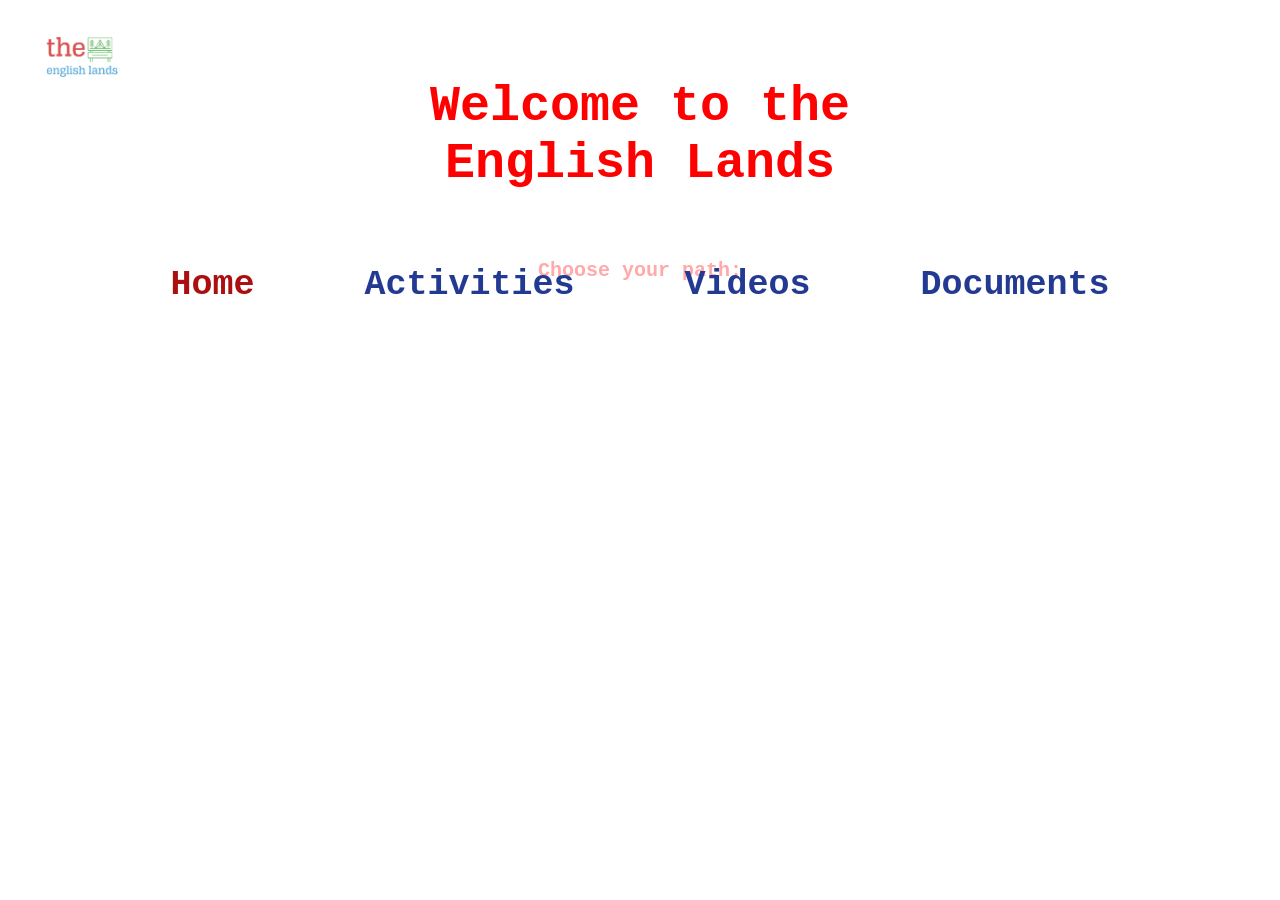
<file: index.html>
<!DOCTYPE html>
<html lang="en">
<head>
    <meta charset="UTF-8">
    <meta name="viewport" content="width=device-width, initial-scale=1.0">
    <title>The English Lands</title>
    <link rel="stylesheet" href="styles.css">
    <link rel="icon" href="logo1.png" type="image/x-icon">
</head>
<body>
    <header>
        <div class="logo">
            <img src="logo1.png" alt="logo">
        </div>
    </header>
    <br>
    <br>
    <h1>Welcome to the English Lands</h1>
    <br>
    <h1 class="choose">Choose your path:</h1>
    <br>
    <nav>
        <ul>
            <li class="home"><a href="index.html">Home</a></li>
            <li><a href="reading.html">Activities</a></li>
            <li><a href="watching.html">Videos</a></li>
            <li><a href="conversation.html">Documents</a></li>
        </ul>
    </nav>
    

</body>
</html>
</file>
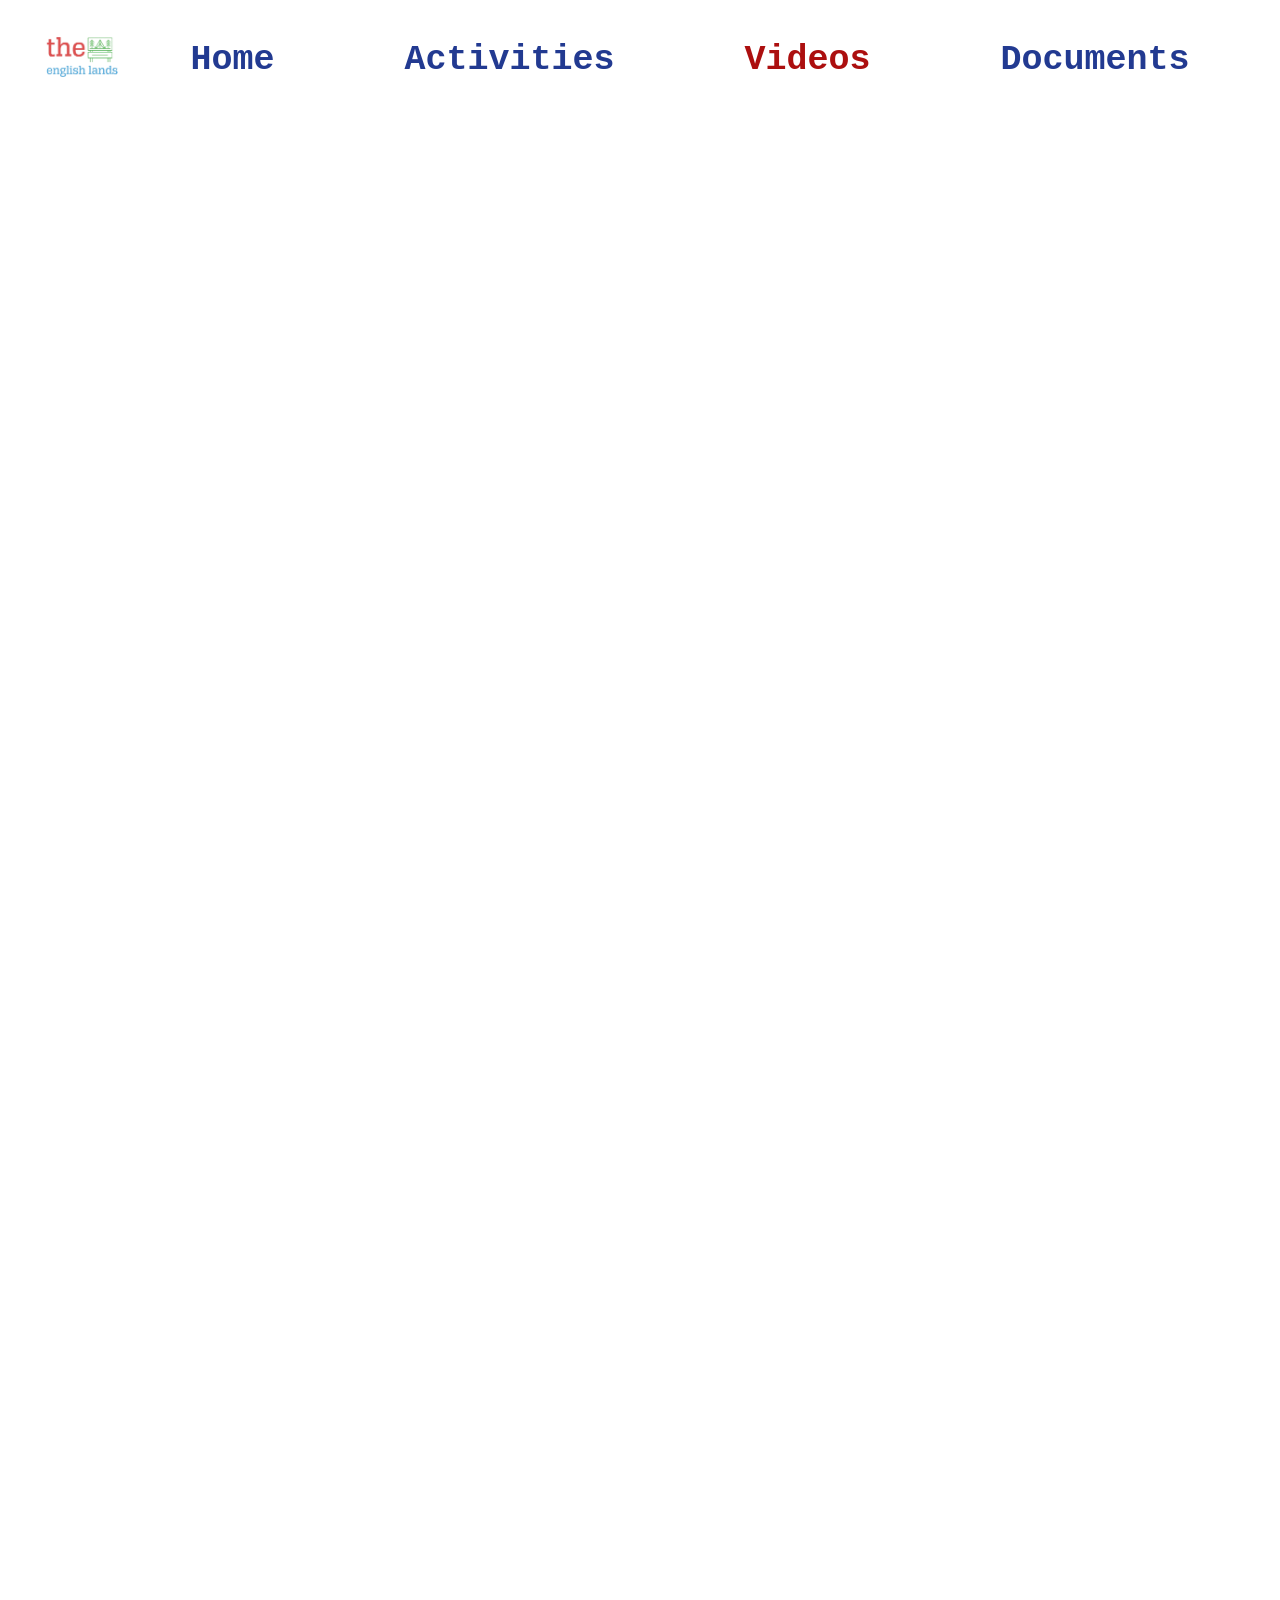
<file: watching.html>
<!DOCTYPE html>
<html lang="en">
<head>
    <head>
        <meta charset="UTF-8">
        <meta name="viewport" content="width=device-width, initial-scale=1.0">
        <title>The English Lands</title>
        <link rel="stylesheet" href="styles3.css">
        <link rel="icon" href="logo1.png" type="image/x-icon">
    </head>
    
</head>
<body>
    <header>
        <div class="logo">
            <img src="logo1.png" alt="logo">
        </div>
    </header>
    <nav>
        <ul>
            <li><a href="index.html">Home</a></li>
            <li><a href="reading.html">Activities</a></li>
            <li class="watching"><a href="watching.html">Videos</a></li>
            <li><a href="conversation.html">Documents</a></li>
        </ul>
    </nav>
    <iframe class="video2"  src="https://en.islcollective.com/english-esl-video-lessons/embed/947284" width="800" height="600" frameborder="0" allowfullscreen="" style="max-width: inherit !important; max-height: inherit !important;"></iframe>
    <iframe class="video2" src="https://en.islcollective.com/english-esl-video-lessons/embed/947918" width="800" height="600" frameborder="0" allowfullscreen="" style="max-width: inherit !important; max-height: inherit !important;"></iframe>
    <iframe class="video2" src="https://en.islcollective.com/english-esl-video-lessons/embed/947937" width="800" height="600" frameborder="0" allowfullscreen="" style="max-width: inherit !important; max-height: inherit !important;"></iframe>
    <iframe class="video2" src="https://en.islcollective.com/english-esl-video-lessons/embed/947951" width="800" height="600" frameborder="0" allowfullscreen="" style="max-width: inherit !important; max-height: inherit !important;"></iframe>
    <iframe class="video2" src="https://en.islcollective.com/english-esl-video-lessons/embed/947967" width="800" height="600" frameborder="0" allowfullscreen="" style="max-width: inherit !important; max-height: inherit !important;"></iframe>
    <iframe class="video2" src="https://en.islcollective.com/english-esl-video-lessons/embed/947976" width="800" height="600" frameborder="0" allowfullscreen="" style="max-width: inherit !important; max-height: inherit !important;"></iframe>
    <iframe class="video2" src="https://en.islcollective.com/english-esl-video-lessons/embed/943139" width="800" height="600" frameborder="0" allowfullscreen="" style="max-width: inherit !important; max-height: inherit !important;"></iframe>
    <iframe class="video2" src="https://en.islcollective.com/english-esl-video-lessons/embed/1165269" width="800" height="600" frameborder="0" allowfullscreen="" style="max-width: inherit !important; max-height: inherit !important;"></iframe>
    <br>
    <br>
<footer>

</footer>
</body>
</html>
</file>
<file: styles.css>
/* General Styles */
* {
    margin: 0;
    padding: 0;
    box-sizing: border-box;
}

html, body {
    height: 100%;
    margin: 0;
    font-family: Arial, sans-serif;
    background-image: url('https://images.pexels.com/photos/640907/pexels-photo-640907.jpeg?auto=compress&cs=tinysrgb&w=1260&h=750&dpr=1');
    background-size: cover;
    background-position: center;
    background-repeat: no-repeat;
    color: #fff;
}

header {
    text-align: center;
    padding: 5% 0;
    position: relative;
    width: 100%;
}

h1 {
    color: #ff0000;
    font-family: 'Courier New', Courier, monospace;
    font-weight: bold;
    font-size: 50px;
    margin: 0; /* Remove default margin */
    position: absolute; /* Center vertically and horizontally */
    top: 15%;
    left: 50%;
    transform: translate(-50%, -50%);
    text-align: center;
}

.choose{
    font-size: 20px;
    top: 30%;
}

.logo {
    position: absolute;
    top: 10px;
    left: 10px;
}

.logo img {
    width: 145px;
    height: auto;
    border-radius: 50%;   
}

nav {
    position: relative;
    text-align: center;
    background-color: rgba(255, 255, 255, 0.664);
    padding: 15px;
    padding-inline: 10px;
    margin-top: 50px;
}

nav ul {
    list-style-type: none;
    margin: 0;
    padding: 0;
    display: flex;
    justify-content: center; /* Center horizontally */
    flex-wrap: wrap; /* Wrap items on small screens */
    transition: 1s;
}

nav ul li {
    display: inline-block;
    margin: 0 15px; /* Adjust spacing between items */
    transition: 1s;
}

nav ul li.home a {
    color: #ac0f0f;
    transition: 1s;
}

nav ul li.home a:hover {
    color: #ff0000;
    font-size: 38px;
    transition: 1s;
}

nav ul li a {
    color: rgb(34, 58, 145);
    text-decoration: none;
    padding: 20px 40px;
    border-radius: 20px;
    transition: background-color 1s, border-color 1s;
    font-family: 'Barlow-Medium', 'Courier New', Courier, monospace;
    font-weight: bolder;
    font-size: 35px;
    transition: 1s;
}

nav ul li a:hover {
    font-size: 38px;
    transition: 1s;
    color: rgb(95, 116, 192);
    text-decoration:underline;
    font-weight: bolder;
    
}

/* Mobile */
@media screen and (max-width: 768px) {

    html, body {
        background-image: url('https://images.pexels.com/photos/2265879/pexels-photo-2265879.jpeg?auto=compress&cs=tinysrgb&w=1260&h=750&dpr=2');
        background-size: fill;
        background-position: fill;
    }
    
    header {
        padding: 0;
    }
    
    .logo {
        top: 10px;
        left: 10px;
    }
    
    .logo img {
        width: 80px;
    }

    h1{
        
    color: #ff0000;
    font-family: 'Courier New', Courier, monospace;
    font-weight: bold;
    font-size: 30px;
    margin: 0; /* Remove default margin */
    position: absolute; /* Center vertically and horizontally */
    top: 10%;
    left: 30%;
    transform: translate(-1%, 50%);
    position: static; /* Reset absolute positioning for mobile */
    margin: 30px auto; /* Center horizontally */
    text-align: center;

    }

    nav ul {
        position: static; /* Remove absolute positioning */
        display: flex;
        flex-direction: column;
        align-items: center; /* Center items horizontally */
    }

    nav ul li {
        margin: 15px 0; /* Adjust margin for spacing */
        display: block;
    }

    nav ul li a {
        font-size: 25px;
    }

    nav{
        background-color: #ffffff5e;
    }
}
</file>
<file: styles3.css>
/* General Styles */
* {
    margin: 0;
    padding: 0;
    box-sizing: border-box;
}

html, body {
    height: 100%;
    font-family: Arial, sans-serif;
    background-image: url('https://images.pexels.com/photos/1672813/pexels-photo-1672813.jpeg?auto=compress&cs=tinysrgb&w=1260&h=750&dpr=1');
    background-size: cover;
    background-attachment: fixed; /* fixar a imagem de fundo */
    background-position: center; /* centralizar a imagem de fundo */
    color: #fff;
}

header {
    text-align: center;
    padding: 5% 0;
    position: relative;
    background-color: rgba(255, 255, 255, 0.664);
    padding: 50px;
}

.logo {
    position: absolute;
    top: 10px;
    left: 10px;
}

.logo img {
    width: 145px;
    height: auto;
    border-radius: 50%;
}

nav {
    text-align: center;
    padding: 15px;
    padding-inline: 10px;
}

nav ul {
    list-style-type: none;
    margin: 0;
    padding: 0;
    display: flex;
    justify-content: center; /* Center horizontally */
    flex-wrap: wrap; /* Wrap items on small screens */
    transition: 1s;
}

nav ul li {
    display: inline-block;
    margin: 25px;
    position: relative; /* Adicione esta linha */
    top: -100px; /* Ajuste este valor conforme necessário */
    left: 50px;
}

nav ul li.watching a {
    color: rgb(172, 15, 15);
    transition: 1s;
}

nav ul li.watching a:hover {
    color: rgb(255, 0, 0);
    font-size: 38px;
    transition: 1s;
}

nav ul li a {
    color: rgb(34, 58, 145);
    text-decoration: none;
    padding: 20px 40px;
    border-radius: 20px;
    transition: background-color 1s, border-color 1s;
    font-family: 'Barlow-Medium', 'Courier New', Courier, monospace;
    font-weight: bolder;
    font-size: 35px;
    transition: 1s;
}

nav ul li a:hover {
    font-size: 38px;
    transition: 1s;
    color: rgb(95, 116, 192);
    text-decoration: underline;
    font-weight: bolder;
}

.video {
    width: 450px;
    height: 350px;
    margin: 0 auto;
    display: inline-block;
    margin-top: 30px;
    margin-left: 150px;
    margin-bottom: 20px;
    border-radius: 10px;
}

.video2 {
    width: 600px;
    height: 550px;
    margin: 0 auto;
    display: inline-block;
    margin-top: 0px;
    margin-left: 450px;
    margin-bottom: 20px;
    border-radius: 10px;
}

/* Media Query for Mobile Devices */
@media screen and (max-width: 768px) {

    html, body {
        background-image: url('https://images.pexels.com/photos/34098/south-africa-hluhluwe-giraffes-pattern.jpg?auto=compress&cs=tinysrgb&w=1260&h=750&dpr=2');
        background-size: cover; /* Ajustar tamanho da imagem */
        background-position: center; /* Centralizar a imagem de fundo */
    }
    
    header {
        padding: 10% 0;
    }
    
    .logo {
        top: 10px;
        left: 10px;
    }
    
    .logo img {
        width: 80px;
    }

    nav {
        display: inline;
        text-align: center;
        padding-inline: 30px;
        margin-inline: 20px;
    }
    
    nav ul {
        list-style-type: none;
        margin: 0;
        padding: 0;
        display: flex;
        justify-content: center; /* Center horizontally */
        flex-wrap: wrap; /* Wrap items on small screens */
        transition: 1s;
    }
    
    nav ul li {
        display: inline-block;
        margin: 0 15px; /* Adjust spacing between items */
        transition: 1s;
    }

    nav ul li a {
        color: rgb(34, 58, 145);
        text-decoration: none;
        display: grid;
        border-radius: 20px;
        transition: background-color 1s, border-color 1s;
        font-family: 'Barlow-Medium', 'Courier New', Courier, monospace;
        font-weight: bolder;
        font-size: 18px;
        transition: 1s;
        margin-right: 30px;
        justify-content: center;
    }
    
    nav ul li a:hover {
        font-size: 20px;
        transition: 1s;
        color: rgb(67, 91, 179);
        text-decoration: underline;
        font-weight: bolder;
    }

    nav ul li.watching a {
        color: #ac0f0f;
        transition: 1s;
    }

    nav ul li.watching a:hover {
        color: #ff0000;
        font-size: 20px;
        transition: 1s;
    }

    /* mobile */
    html, body {
        background-image: url('https://images.pexels.com/photos/19360293/pexels-photo-19360293/free-photo-of-ponto-de-referencia-ponto-historico-viagem-historia.jpeg?auto=compress&cs=tinysrgb&w=1260&h=750&dpr=2');
        background-size: cover; 
        background-position: center;
    }

    .video {
        width: 70%;
        height: 500px;
        border-radius: 10px;
        margin-top: 30px;
        margin-left: 20px;
    }

    .video2 {
        width: 70%;
        height: 500px;
        border-radius: 10px;
        margin-top: 30px;
        margin-left: 20px;
    }
}
</file>
